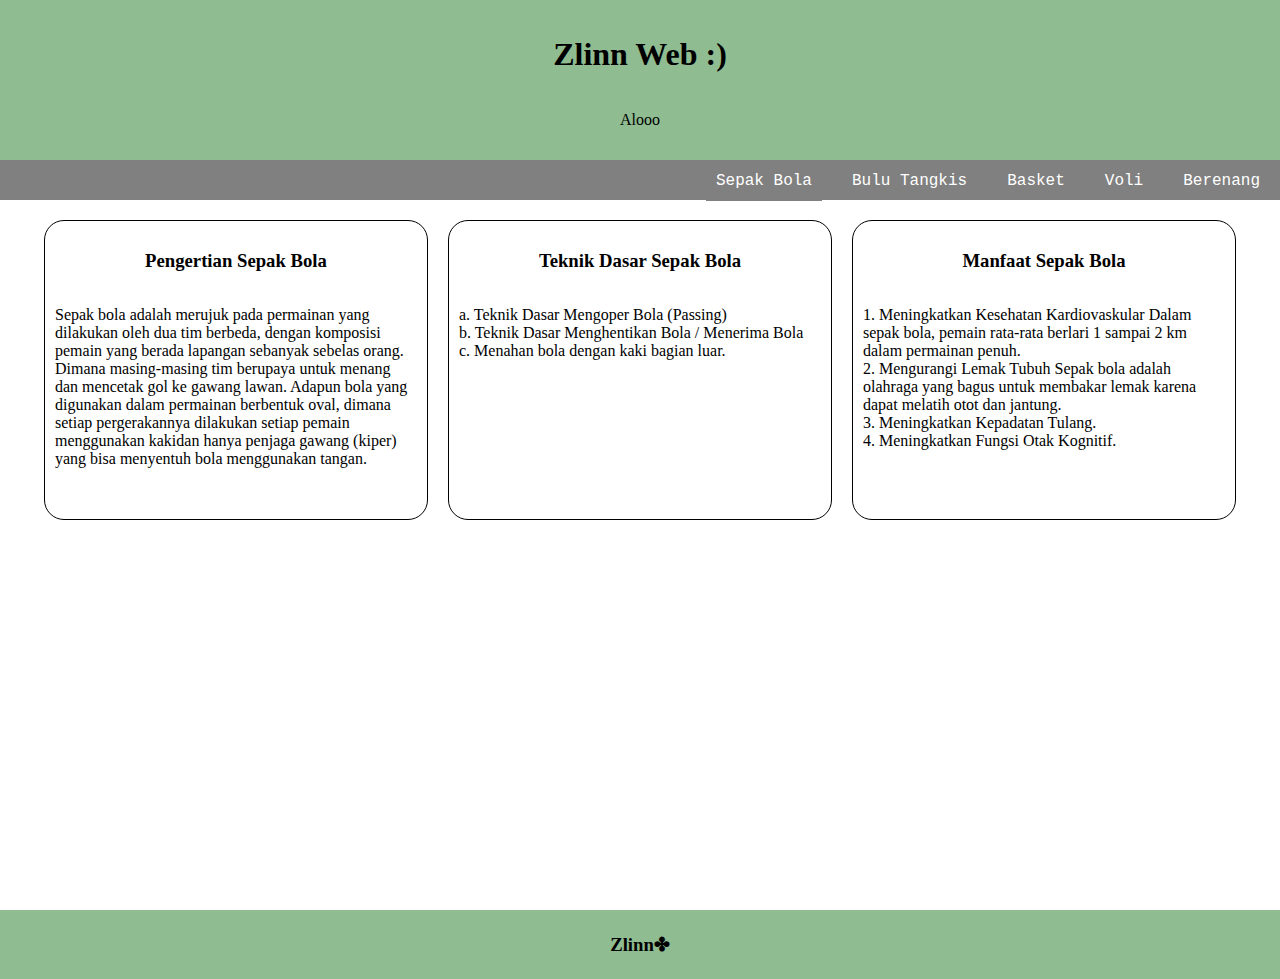
<file: index.html>
<!DOCTYPE html>
<html lang="en">
<head>
    <meta charset="UTF-8">
    <meta name="viewport" content="width=device-width, initial-scale=1.0">
    <title>Home</title>
    <link rel="stylesheet" type="text/css" href="globalstyle.css">
</head>
<body>

    <div class="header">
        <h1>Zlinn Web :)</h1>
        <p>Alooo</p>
    </div>

    <div class="nav">
        <ul>
            <li><a href="index.html" style="background-color: gray;">Sepak Bola</a></li>
            <li><a href="bulu.html">Bulu Tangkis</a></li>
            <li><a href="basket.html">Basket</a></li>
            <li><a href="voli.html">Voli</a></li>
            <li><a href="berenang.html">Berenang</a></li>
        </ul>
    </div>

    <div class="maincontent">

        <div class="content">
            <h3>Pengertian Sepak Bola</h3>
            <p>Sepak bola adalah merujuk pada permainan yang dilakukan oleh dua tim berbeda, dengan komposisi pemain yang berada lapangan sebanyak sebelas orang.
                Dimana masing-masing tim berupaya untuk menang dan mencetak gol ke gawang lawan. Adapun bola yang digunakan dalam permainan berbentuk oval,
                dimana setiap pergerakannya dilakukan setiap pemain menggunakan kakidan hanya penjaga gawang (kiper) yang bisa menyentuh bola menggunakan tangan.</p>
        </div>
        <div class="content">
            <h3>Teknik Dasar Sepak Bola</h3>
            <p> a. Teknik Dasar Mengoper Bola (Passing)
                <br>b. Teknik Dasar Menghentikan Bola / Menerima Bola
                <br>c. Menahan bola dengan kaki bagian luar.

            </p>
        </div>
        <div class="content">
            <h3>Manfaat Sepak Bola</h3>
            <p> 1. Meningkatkan Kesehatan Kardiovaskular Dalam sepak bola, pemain rata-rata berlari 1 sampai 2 km dalam permainan penuh.
                <br>2. Mengurangi Lemak Tubuh Sepak bola adalah olahraga yang bagus untuk membakar lemak karena dapat melatih otot dan jantung.
                <br>3. Meningkatkan Kepadatan Tulang.
                <br>4. Meningkatkan Fungsi Otak Kognitif.
            </p>
        </div>

    </div>

    <div class="footer">
        <h3>Zlinn✤</h3>

    </div>
    
</body>
</html>
</file>
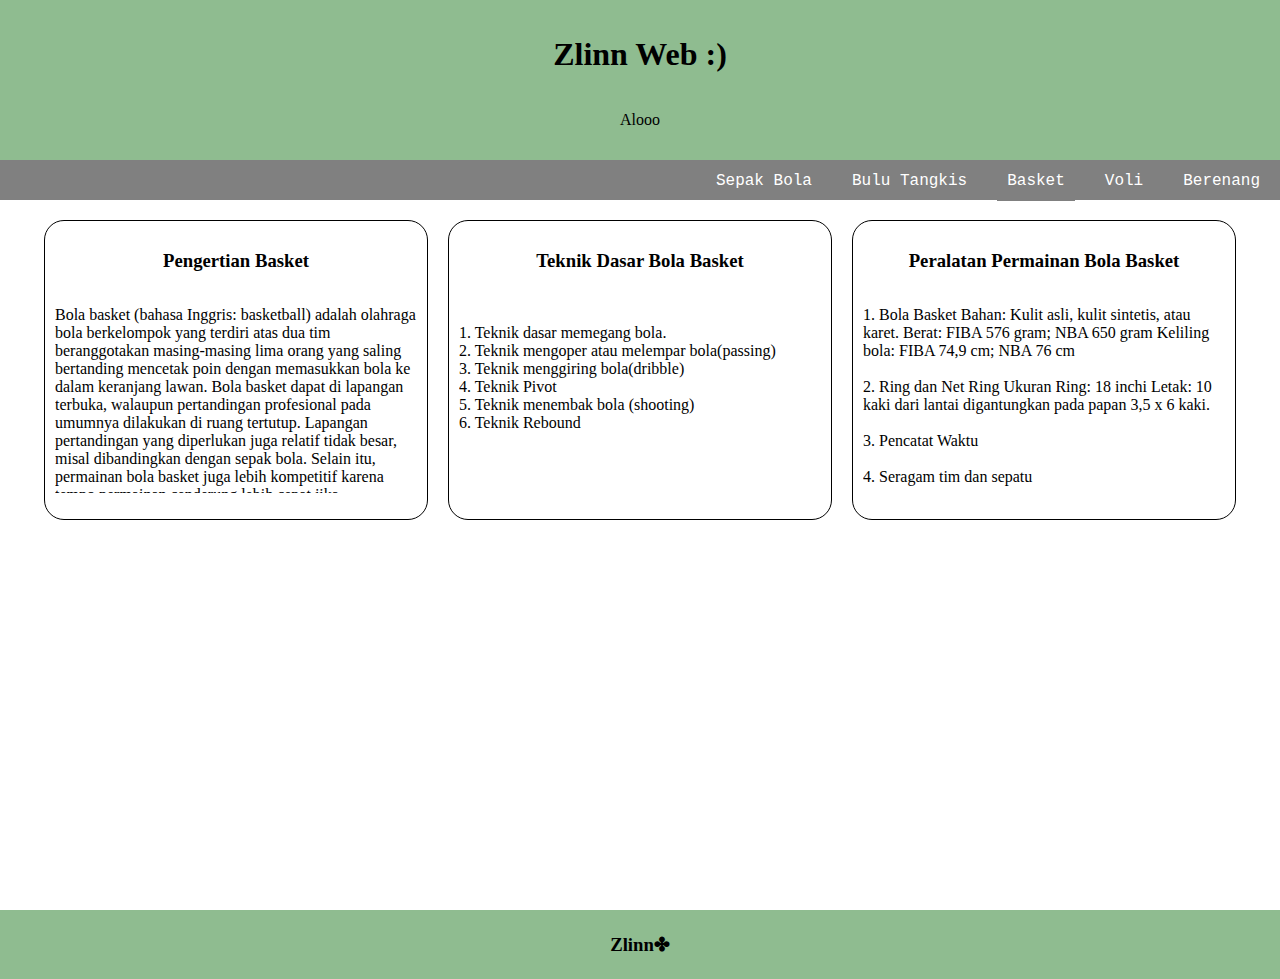
<file: basket.html>
<!DOCTYPE html>
<html lang="en">
<head>
    <meta charset="UTF-8">
    <meta name="viewport" content="width=device-width, initial-scale=1.0">
    <title>Basket</title>
    <link rel="stylesheet" type="text/css" href="globalstyle.css">
</head>
<body>
    <div class="header">
        <h1>Zlinn Web :)</h1>
        <p>Alooo</p>
    </div>

    <div class="nav">
        <ul>
            <li><a href="index.html">Sepak Bola</a></li>
            <li><a href="bulu.html">Bulu Tangkis</a></li>
            <li><a href="basket.html" style="background-color: gray;">Basket</a></li>
            <li><a href="voli.html">Voli</a></li>
            <li><a href="berenang.html">Berenang</a></li>
        </ul>
    </div>

    <div class="maincontent">

        <div class="content">
            <h3>Pengertian Basket</h3>
            <p> Bola basket (bahasa Inggris: basketball) adalah olahraga bola berkelompok yang terdiri atas dua tim beranggotakan masing-masing lima orang yang saling bertanding mencetak poin dengan memasukkan bola ke dalam keranjang lawan.
                Bola basket dapat di lapangan terbuka, walaupun pertandingan profesional pada umumnya dilakukan di ruang tertutup. Lapangan pertandingan yang diperlukan juga relatif tidak besar, misal dibandingkan dengan sepak bola.
                Selain itu, permainan bola basket juga lebih kompetitif karena tempo permainan cenderung lebih cepat jika dibandingkan dengan olahraga bola yang lain, seperti voli dan sepak bola.</p>
        </div>
        <div class="content">
            <h3>Teknik Dasar Bola Basket</h3>
            <p> <br>1. Teknik dasar memegang bola.
                <br>2. Teknik mengoper atau melempar bola(passing)
                <br>3. Teknik menggiring bola(dribble)
                <br>4. Teknik Pivot
                <br>5. Teknik menembak bola (shooting)
                <br>6. Teknik Rebound
            </p>
        </div>
        <div class="content">
            <h3>Peralatan Permainan Bola Basket</h3>
            <p> 1. Bola Basket
                Bahan: Kulit asli, kulit sintetis, atau karet.
                Berat: FIBA 576 gram; NBA 650 gram
                Keliling bola: FIBA 74,9 cm; NBA 76 cm
                <br><br>2. Ring dan Net Ring
                Ukuran Ring: 18 inchi
                Letak: 10 kaki dari lantai digantungkan pada papan 3,5 x 6 kaki.
                <br><br>3. Pencatat Waktu
                <br><br>4. Seragam tim dan sepatu
            </p>
        </div>

    </div>

    <div class="footer">
        <h3>Zlinn✤</h3>

    </div>
    
</body>
</html>
</file>
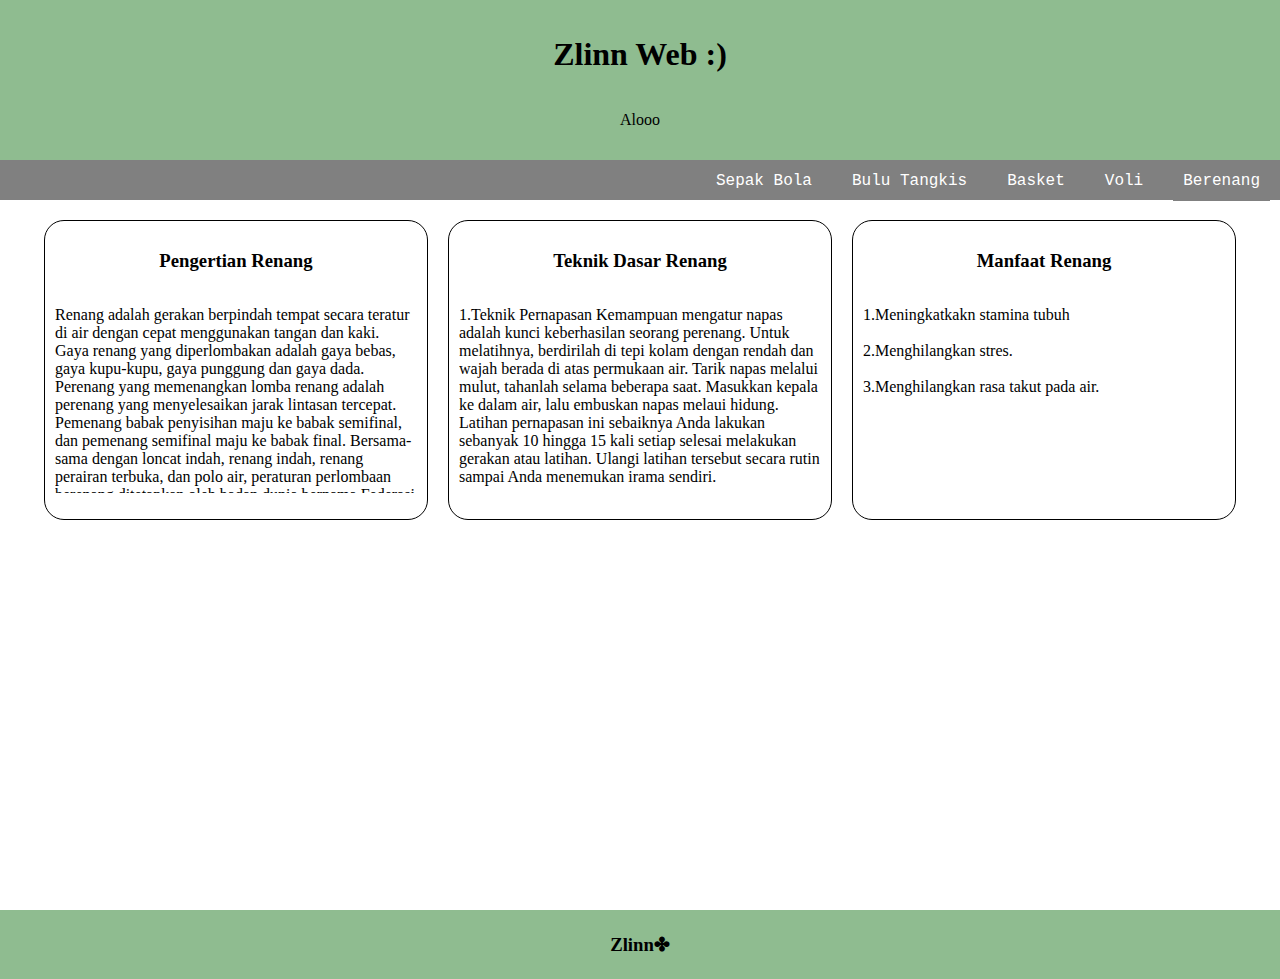
<file: berenang.html>
<!DOCTYPE html>
<html lang="en">
<head>
    <meta charset="UTF-8">
    <meta name="viewport" content="width=device-width, initial-scale=1.0">
    <title>Berenang</title>
    <link rel="stylesheet" type="text/css" href="globalstyle.css">
</head>
<body>
    <div class="header">
        <h1>Zlinn Web :)</h1>
        <p>Alooo</p>
    </div>

    <div class="nav">
        <ul>
            <li><a href="index.html">Sepak Bola</a></li>
            <li><a href="bulu.html">Bulu Tangkis</a></li>
            <li><a href="basket.html">Basket</a></li>
            <li><a href="voli.html">Voli</a></li>
            <li><a href="berenang.html" style="background-color: gray;">Berenang</a></li>
        </ul>
    </div>

    <div class="maincontent">

        <div class="content">
            <h3>Pengertian Renang</h3>
            <p>     Renang adalah gerakan berpindah tempat secara teratur di air dengan cepat menggunakan tangan dan kaki. Gaya renang yang diperlombakan adalah gaya bebas, gaya kupu-kupu, gaya punggung dan gaya dada.
                Perenang yang memenangkan lomba renang adalah perenang yang menyelesaikan jarak lintasan tercepat.
                Pemenang babak penyisihan maju ke babak semifinal, dan pemenang semifinal maju ke babak final.
                Bersama-sama dengan loncat indah, renang indah, renang perairan terbuka, dan polo air, peraturan perlombaan berenang ditetapkan oleh badan dunia bernama Federasi Renang Internasional (FINA).
                Persatuan Renang Seluruh Indonesia (PRSI) adalah induk organisasi cabang olahraga renang di Indonesia.
                    Perlombaan renang dimulai di Eropa sekitar tahun 1800. Sebagian besar perenang berenang dengan memakai gaya dada. Pada 1873, John Arthur Trudgen memperkenalkan gaya trudgen di lomba-lomba renang setelah meniru renang gaya bebas suku Indian.
                Akibat ketidaksukaan orang Inggris terhadap gerakan renang yang memercikkan air ke sana ke mari, Trudgen mengganti gerakan kaki gaya bebas yang melecut ke atas dan ke bawah menjadi gerakan kaki gunting seperti renang gaya samping.</p>
        </div>
        <div class="content">
            <h3>Teknik Dasar Renang</h3>
            <p> 1.Teknik Pernapasan
                Kemampuan mengatur napas adalah kunci keberhasilan seorang perenang. Untuk melatihnya, berdirilah di tepi kolam dengan rendah dan wajah berada di atas permukaan air. Tarik napas melalui mulut, tahanlah selama beberapa saat. Masukkan kepala ke dalam air, lalu embuskan napas melaui hidung.
                Latihan pernapasan ini sebaiknya Anda lakukan sebanyak 10 hingga 15 kali setiap selesai melakukan gerakan atau latihan. Ulangi latihan tersebut secara rutin sampai Anda menemukan irama sendiri.
                <br><br>2.Teknik Mengapung
                Kunci untuk belajar mengapung atau mengambang adalah tubuh harus rileks dan tidak panik. Ada dua posisi mengapung yang perlu Anda kuasai, yaitu mengambang dalam posisi telentang dan mengambang berdiri.
                Untuk mengapung telentang, berdirilah dengan kaki menginjak dasar kolam dan kepala menghadap ke atas. Pegang tepi kolam, tarik badan ke belakang secara perlahan dengan posisi tangan lurus sampai telinga terendam air. Lakukan 10–15 kali sampai Anda menemukan posisi seimbang yang pas.
                Teknik mengapung berdiri dilakukan dengan menyelam ke dalam air sambil tangan tetap berpegangan pada tepi kolam. Tarik napas dalam-dalam dan tahan, lalu dorong badan Anda menjauhi kolam sambil menggerakkan kaki seperti saat berenang gaya dada dan tangan seperti ayam mengepakkan sayap.
                <br><br>3.Teknik Meluncur
                Meluncur adalah menggerakkan tubuh secara horizontal di bawah permukaan air. Untuk melakukannya, turunlah ke kolam yang dangkal dan berdirilah dengan membelakangi dinding kolam. Tempelkan salah satu telapak kaki ke dinding tepi kolam dengan jari-jari ke arah bawah sebagai tolakan untuk meluncur.
                Doronglah badan menggunakan kaki tersebut dan meluncurlah sejauh mungkin dengan kedua tangan lurus sejajar ke arah depan. Usahakan agar posisi kepala masuk ke dalam air sehingga telinga sejajar dengan lengan. Lakukan latihan ini sebanyak 10 hingga 15 kali sampai Anda menemukan keseimbangan.
            </p>
        </div>
        <div class="content">
            <h3>Manfaat Renang</h3>
            <p> 1.Meningkatkakn stamina tubuh
                <br><br>2.Menghilangkan stres.
                <br><br>3.Menghilangkan rasa takut pada air.
            </p>
        </div>

    </div>

    <div class="footer">
        <h3>Zlinn✤</h3>

    </div>
    
</body>
</html>
</file>
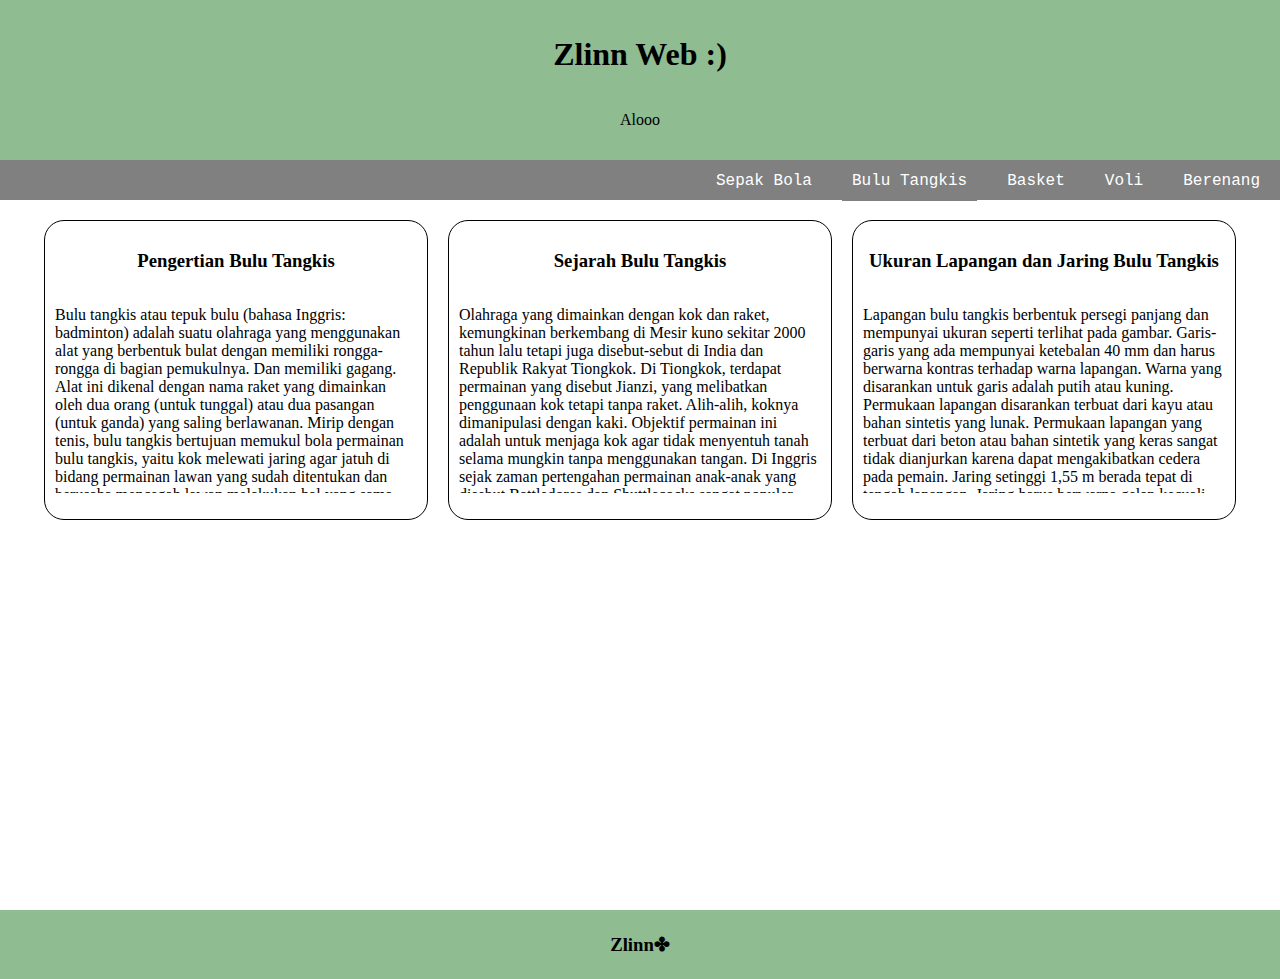
<file: bulu.html>
<!DOCTYPE html>
<html lang="en">
<head>
    <meta charset="UTF-8">
    <meta name="viewport" content="width=device-width, initial-scale=1.0">
    <title>Bulu Tangkis</title>
    <link rel="stylesheet" type="text/css" href="globalstyle.css">
</head>
<body>
    <div class="header">
        <h1>Zlinn Web :)</h1>
        <p>Alooo</p>
    </div>

    <div class="nav">
        <ul>
            <li><a href="index.html">Sepak Bola</a></li>
            <li><a href="bulu.html" style="background-color: gray;">Bulu Tangkis</a></li>
            <li><a href="basket.html">Basket</a></li>
            <li><a href="voli.html">Voli</a></li>
            <li><a href="berenang.html">Berenang</a></li>
        </ul>
    </div>

    <div class="maincontent">

        <div class="content">
            <h3>Pengertian Bulu Tangkis</h3>
            <p>Bulu tangkis atau tepuk bulu (bahasa Inggris: badminton) adalah suatu olahraga yang menggunakan alat yang berbentuk bulat dengan memiliki rongga-rongga di bagian pemukulnya. Dan memiliki gagang.
                Alat ini dikenal dengan nama raket yang dimainkan oleh dua orang (untuk tunggal) atau dua pasangan (untuk ganda) yang saling berlawanan.
                Mirip dengan tenis, bulu tangkis bertujuan memukul bola permainan bulu tangkis, yaitu kok melewati jaring agar jatuh di bidang permainan lawan yang sudah ditentukan dan berusaha mencegah lawan melakukan hal yang sama.</p>
        </div>
        <div class="content">
            <h3>Sejarah Bulu Tangkis</h3>
            <p> Olahraga yang dimainkan dengan kok dan raket, kemungkinan berkembang di Mesir kuno sekitar 2000 tahun lalu tetapi juga disebut-sebut di India dan Republik Rakyat Tiongkok.
                Di Tiongkok, terdapat permainan yang disebut Jianzi, yang melibatkan penggunaan kok tetapi tanpa raket. Alih-alih, koknya dimanipulasi dengan kaki.
                Objektif permainan ini adalah untuk menjaga kok agar tidak menyentuh tanah selama mungkin tanpa menggunakan tangan.
                Di Inggris sejak zaman pertengahan permainan anak-anak yang disebut Battledores dan Shuttlecocks sangat populer. 
                Anak-anak pada waktu itu biasanya akan memakai dayung/tongkat (Battledores) dan bersiasat bersama untuk menjaga kok tetap di udara dan mencegahnya dari menyentuh tanah.
                Ini cukup populer untuk menjadi nuansa harian di jalan-jalan London pada tahun 1854 ketika majalah Punch memublikasikan kartun untuk ini.
            </p>
        </div>
        <div class="content">
            <h3>Ukuran Lapangan dan Jaring Bulu Tangkis</h3>
            <p> Lapangan bulu tangkis berbentuk persegi panjang dan mempunyai ukuran seperti terlihat pada gambar. Garis-garis yang ada mempunyai ketebalan 40 mm dan harus berwarna kontras terhadap warna lapangan.
                Warna yang disarankan untuk garis adalah putih atau kuning. Permukaan lapangan disarankan terbuat dari kayu atau bahan sintetis yang lunak.
                Permukaan lapangan yang terbuat dari beton atau bahan sintetik yang keras sangat tidak dianjurkan karena dapat mengakibatkan cedera pada pemain.
                Jaring setinggi 1,55 m berada tepat di tengah lapangan. Jaring harus berwarna gelap kecuali bibir jaring yang mempunyai ketebalan 75 mm harus berwarna putih.</p>
        </div>

    </div>

    <div class="footer">
        <h3>Zlinn✤</h3>

    </div>
    
</body>
</html>
</file>
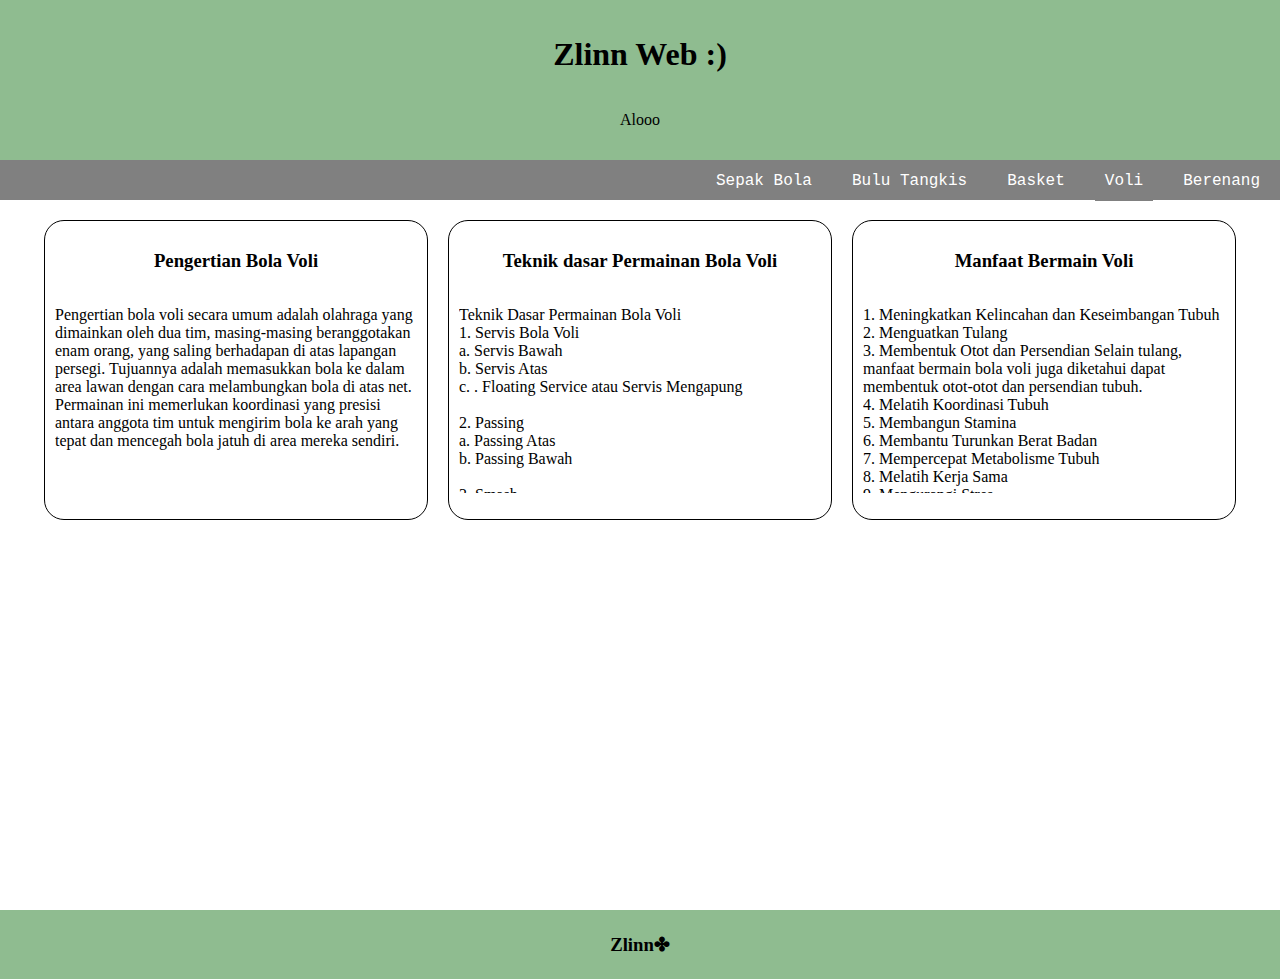
<file: voli.html>
<!DOCTYPE html>
<html lang="en">
<head>
    <meta charset="UTF-8">
    <meta name="viewport" content="width=device-width, initial-scale=1.0">
    <title>Voli</title>
    <link rel="stylesheet" type="text/css" href="globalstyle.css">
</head>
<body>
    <div class="header">
        <h1>Zlinn Web :)</h1>
        <p>Alooo</p>
    </div>

    <div class="nav">
        <ul>
            <li><a href="index.html">Sepak Bola</a></li>
            <li><a href="bulu.html">Bulu Tangkis</a></li>
            <li><a href="basket.html">Basket</a></li>
            <li><a href="voli.html" style="background-color: gray;">Voli</a></li>
            <li><a href="berenang.html">Berenang</a></li>
        </ul>
    </div>

    <div class="maincontent">

        <div class="content">
            <h3>Pengertian Bola Voli</h3>
            <p>Pengertian bola voli secara umum adalah olahraga yang dimainkan oleh dua tim, masing-masing beranggotakan enam orang, yang saling berhadapan di atas lapangan persegi.
                Tujuannya adalah memasukkan bola ke dalam area lawan dengan cara melambungkan bola di atas net.
                Permainan ini memerlukan koordinasi yang presisi antara anggota tim untuk mengirim bola ke arah yang tepat dan mencegah bola jatuh di area mereka sendiri.</p>
        </div>
        <div class="content">
            <h3>Teknik dasar Permainan Bola Voli</h3>
            <p> Teknik Dasar Permainan Bola Voli
                <br>1. Servis Bola Voli
                <br>a. Servis Bawah
                <br>b. Servis Atas
                <br>c. . Floating Service atau Servis Mengapung
                <br><br>2. Passing
                <br>a. Passing Atas
                <br>b. Passing Bawah
                <br><br>3. Smash
                <br><br>4. Blocking
            </p>
        </div>
        <div class="content">
            <h3>Manfaat Bermain Voli</h3>
            <p>1. Meningkatkan Kelincahan dan Keseimbangan Tubuh
                <br>2. Menguatkan Tulang
                <br>3. Membentuk Otot dan Persendian
                Selain tulang, manfaat bermain bola voli juga diketahui dapat membentuk otot-otot dan persendian tubuh.
                <br>4. Melatih Koordinasi Tubuh
                <br>5. Membangun Stamina
                <br>6. Membantu Turunkan Berat Badan
                <br>7. Mempercepat Metabolisme Tubuh
                <br>8. Melatih Kerja Sama
                <br>9. Mengurangi Stres
                <br>10. Meningkatkan Kualitas Tidur</p>
        </div>

    </div>

    <div class="footer">
        <h3>Zlinn✤</h3>

    </div>
    
</body>
</html>
</file>
<file: globalstyle.css>
*{
    box-sizing: border-box;
    cursor: default;
}

body{
    margin: 0px;
}

.header{
    display: flex;
    position: relative;
    flex-direction: column;
    align-items: center;
    background-color: rgb(143, 188, 144);
    padding: 15px;
}
.nav{
    display: flex;
    background-color: rgb(128, 128, 128);
    height: 40px;

}
.nav ul{
    display: flex;
    position: absolute;
    right: 0px;
    margin-top: 0px;
    overflow: hidden;

}
.nav ul li{
    list-style: none;
    padding: 11px 10px;

}
.nav ul li a{
    padding: 100px 10px;
    text-decoration: none;
    color: white;
    font-family: 'Courier New', Courier, monospace;
    cursor:pointer;
}
.nav ul li a:hover{
    color: blanchedalmond;
}


.maincontent{
    display: flex;
    justify-content: center;
    margin-top: 10px;
    height: 700px;
}
.content{
    display: flex;
    flex-direction: column;
    float: left;
    width: 30%;
    padding: 10px;
    margin: 10px;
    height: 300px;
    border: 1px solid black;
    border-radius: 20px;

}
.content h3{
    display: flex;
    justify-content: center;
}
.content p{
    overflow-y: scroll;
    overflow-x: hidden;
}
.content:hover{
    background-color: gray;
}

@media screen and (max-width: 576px) {
    .maincontent{
        flex-direction: column;
        align-items: center;
    }
    .content{
        width: 80%;
        flex-direction: column;
    }
    .nav ul{
        display: flex;
        height: 60px;
        align-items: center;
        margin: 0px;
    }
    .nav ul li{
        margin: auto;
        background-color: rgb(36, 36, 36);
        border: 1px solid black;

    }
    .nav ul li a{
        text-align: center;
        font-size: small;
        margin: 0px;
        padding: 50px 10px;
    }
}

.footer{
    background-color: rgb(143, 188, 144);
    text-align: center;
    padding: 5px;
}

::-webkit-scrollbar{
    width: 0px;
}
</file>
